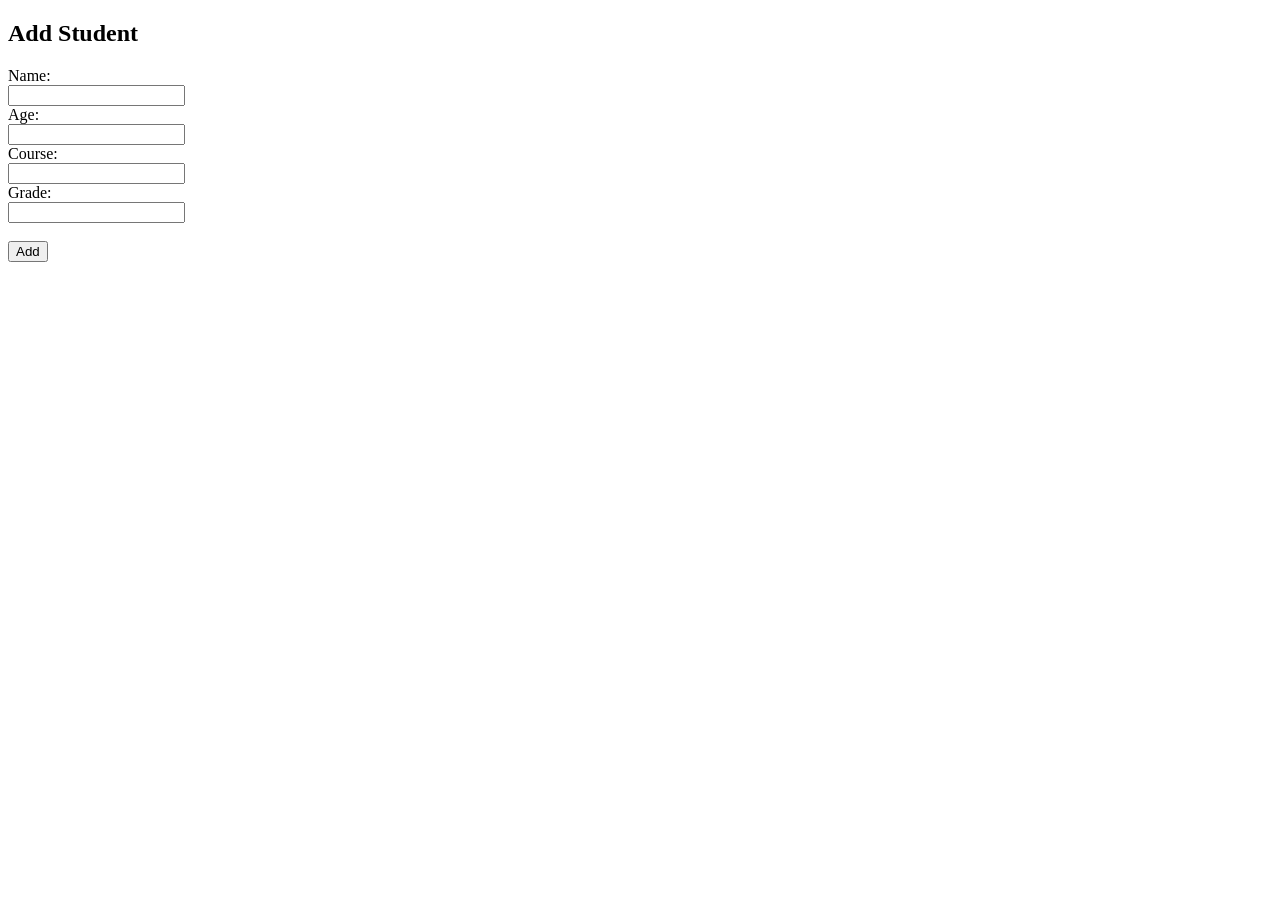
<file: add.html>
<!DOCTYPE html>
<html>
<head>
<title>Add Student</title>
</head>

<body>

<h2>Add Student</h2>

<form method="POST">

Name:<br>
<input type="text" name="name"><br>

Age:<br>
<input type="number" name="age"><br>

Course:<br>
<input type="text" name="course"><br>

Grade:<br>
<input type="text" name="grade"><br><br>

<button type="submit">Add</button>

</form>

</body>
</html>
</file>
